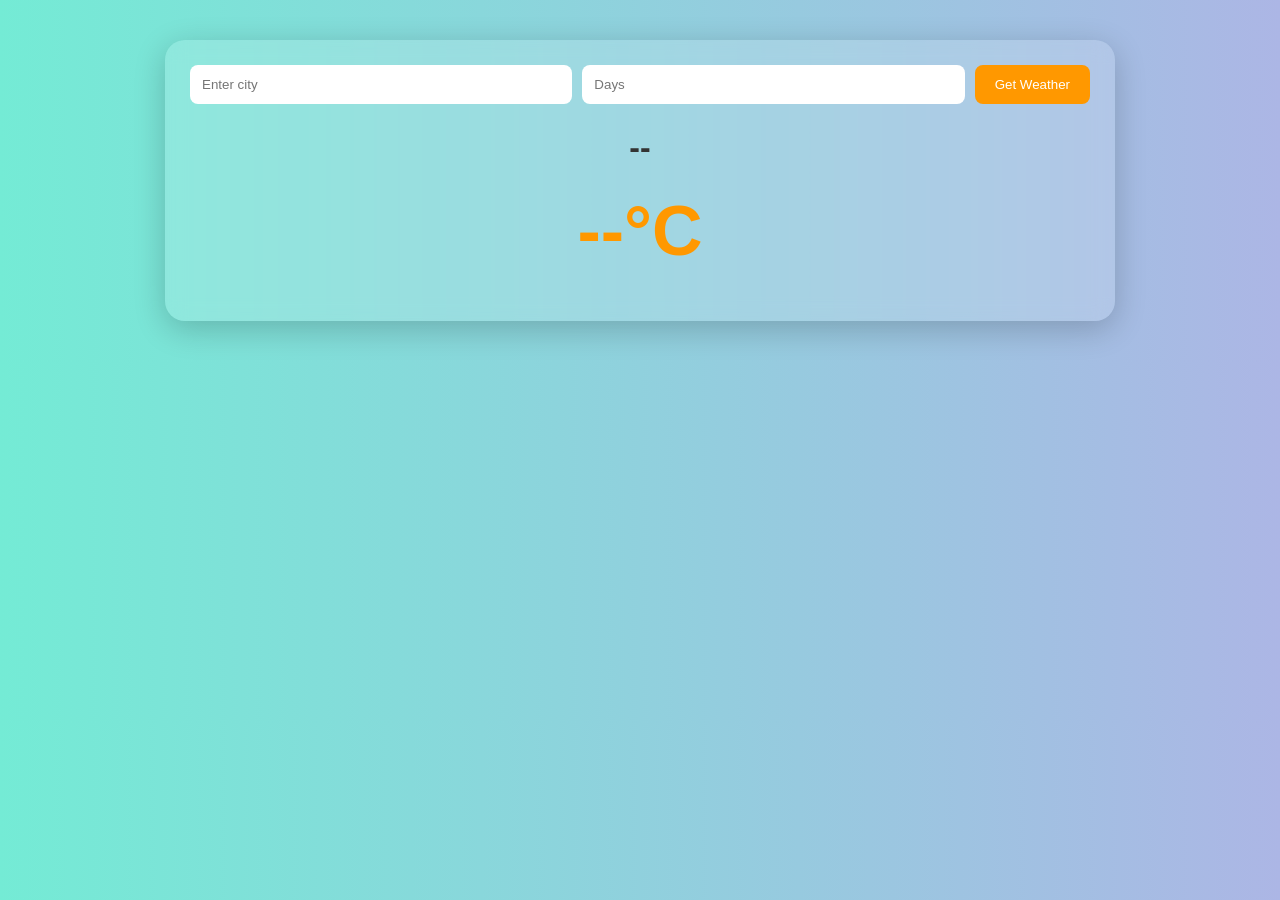
<file: src/WeatherUI/index.html>
<!DOCTYPE html>
<html lang="en">
<head>
    <meta charset="UTF-8">
    <meta name="viewport" content="width=device-width, initial-scale=1.0">
    <title>Weather App</title>
    <link rel="stylesheet" href="styles.css">
</head>
<body>

<div class="container">

    <div class="search-box">
        <input type="text" id="cityInput" placeholder="Enter city">
        <input type="number" id="daysInput" placeholder="Days" min="1" max="7">
        <button onclick="fetchWeather()">Get Weather</button>
    </div>

    <div class="header">
        <h2 id="location">--</h2>
        <p id="condition"></p>
    </div>

    <div class="current-weather">
        <div class="temp" id="temp">--°C</div>
    </div>

    <div class="forecast" id="forecast"></div>

</div>

<script src="script.js"></script>
</body>
</html>
</file>
<file: src/WeatherUI/styles.css>
body {
    margin: 0;
    font-family: 'Segoe UI', sans-serif;
    background: linear-gradient(to right, #74ebd5, #acb6e5);
    color: #333;
}

.container {
    max-width: 900px;
    margin: 40px auto;
    padding: 25px;
    border-radius: 20px;
    background: rgba(255, 255, 255, 0.15);
    backdrop-filter: blur(10px);
    box-shadow: 0 8px 32px rgba(0,0,0,0.2);
}

/* SEARCH */
.search-box {
    display: flex;
    gap: 10px;
    margin-bottom: 25px;
}

.search-box input {
    flex: 1;
    padding: 12px;
    border-radius: 8px;
    border: none;
    outline: none;
}

.search-box button {
    padding: 12px 20px;
    border: none;
    border-radius: 8px;
    background: #ff9800;
    color: white;
    cursor: pointer;
    transition: 0.3s;
}

.search-box button:hover {
    background: #e68900;
}

/* HEADER */
.header {
    text-align: center;
}

.header h2 {
    margin: 10px 0;
    font-size: 32px;
}

#condition {
    font-size: 20px;
    opacity: 0.8;
}

/* CURRENT TEMP */
.current-weather {
    text-align: center;
    margin: 25px 0;
}

.temp {
    font-size: 70px;
    font-weight: bold;
    color: #ff9800;
}

/* FORECAST GRID */
.forecast {
    display: grid;
    grid-template-columns: repeat(auto-fit, minmax(200px, 1fr));
    gap: 20px;
}

/* CARD DESIGN */
.card {
    background: rgba(255,255,255,0.3);
    border-radius: 15px;
    padding: 20px;
    text-align: center;
    backdrop-filter: blur(6px);
    transition: transform 0.3s, box-shadow 0.3s;
}

.card:hover {
    transform: translateY(-5px);
    box-shadow: 0 10px 20px rgba(0,0,0,0.2);
}

.card h4 {
    font-size: 22px;
    margin-bottom: 10px;
}

.card p {
    margin: 6px 0;
}

.max {
    color: #ff3b3b;
    font-weight: bold;
}

.min {
    color: #007bff;
    font-weight: bold;
}
</file>
